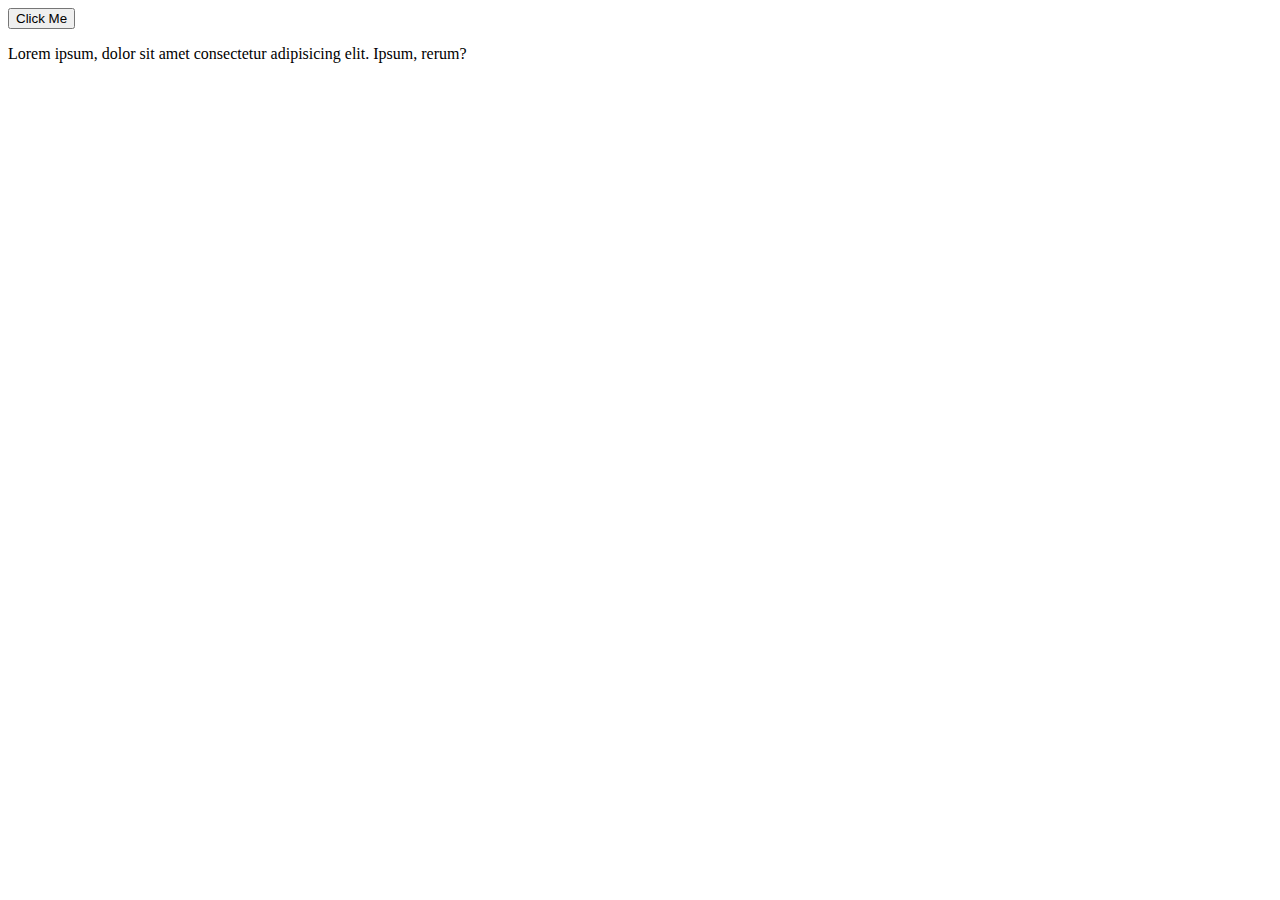
<file: Q1/index.html>
<!DOCTYPE html>
<html lang="en">
<head>
    <meta charset="UTF-8">
    <meta name="viewport" content="width=device-width, initial-scale=1.0">
    <title>Question1</title>
</head>
<body>
    <button id="btn">Click Me</button>
    <p id="para">Lorem ipsum, dolor sit amet consectetur adipisicing elit. Ipsum, rerum?</p>
    <script src="script.js"></script>
</body>
</html>
</file>
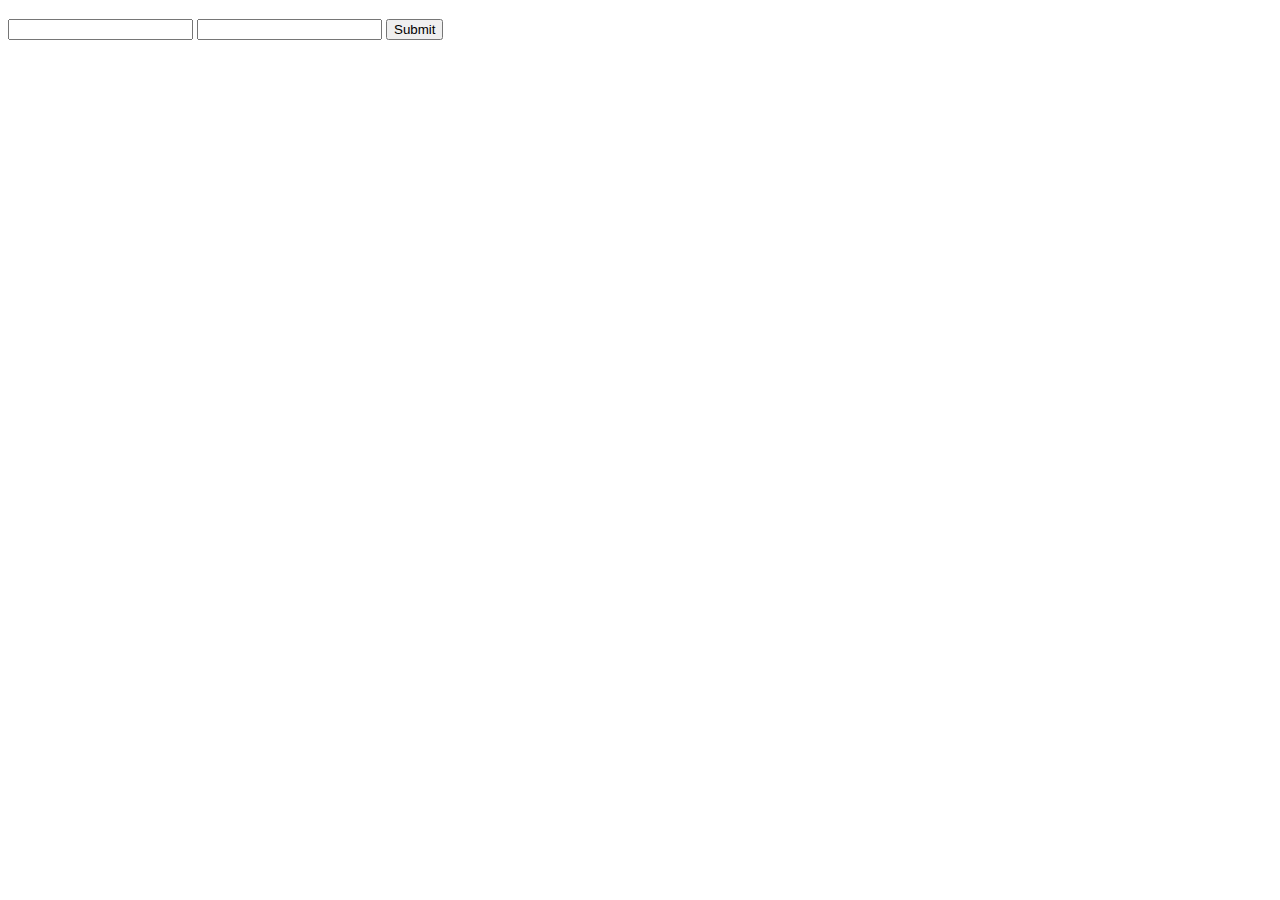
<file: Q3/index.html>
<!DOCTYPE html>
<html lang="en">
<head>
    <meta charset="UTF-8">
    <meta name="viewport" content="width=device-width, initial-scale=1.0">
    <title> question3</title>
</head>
<body>
    <form>
        <h3></h3>
        <input id="inp" type="text" >
        <input id="inp" type="text" >
        <input type="submit">
    </form>
    <script src="script.js"></script>
</body>
</html>
</file>
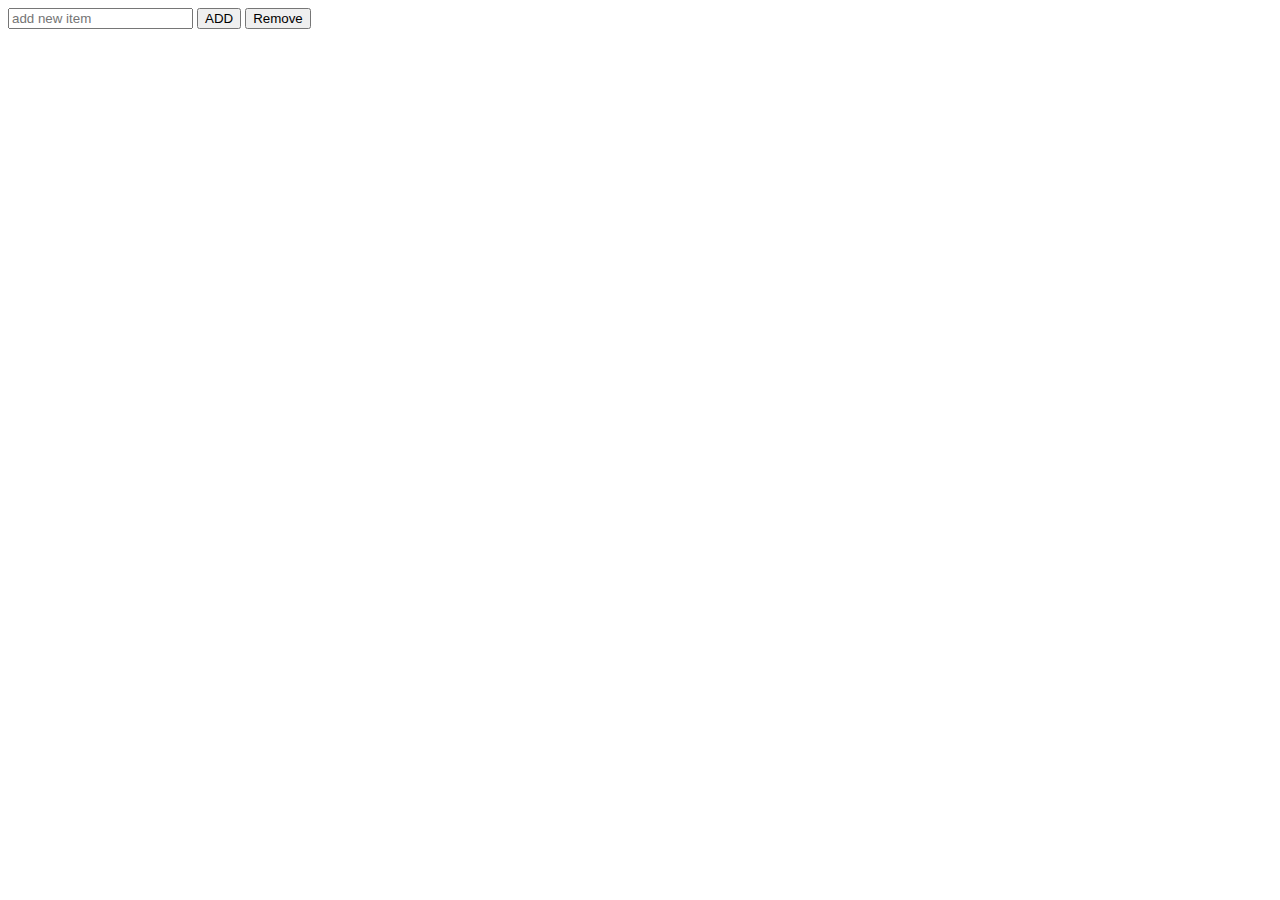
<file: Q4/index.html>
<!DOCTYPE html>
<html lang="en">
<head>
    <meta charset="UTF-8">
    <meta name="viewport" content="width=device-width, initial-scale=1.0">
    <title>Q4</title>
</head>
<body>
    <input type=" text" placeholder="add new item">
    <button id="add">ADD</button>
    <button id="remove">Remove</button>
    <ul>
    </ul>
    <script src="script.js"></script>
</body>
</html>
</file>
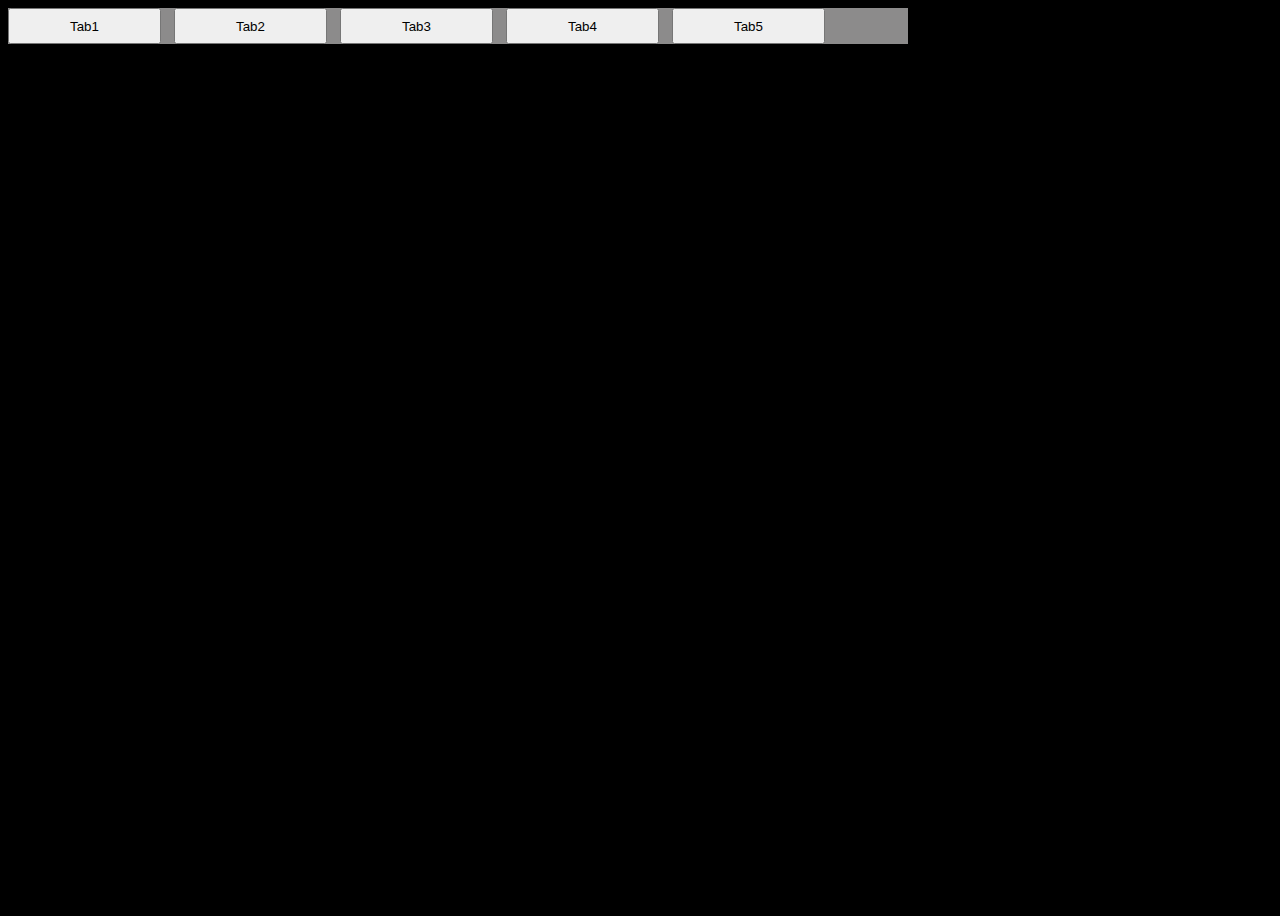
<file: Q6/index.html>
<!DOCTYPE html>
<html lang="en">
<head>
    <meta charset="UTF-8">
    <meta name="viewport" content="width=device-width, initial-scale=1.0">
    <title>Q6</title>
    <link rel="stylesheet" href="style.css">
</head>
<body>
    <header>
         <button id="tab1">Tab1</button>
         <button id="tab2">Tab2</button>
         <button id="tab3">Tab3</button>
         <button id="tab4">Tab4</button>
         <button id="tab5">Tab5</button>
    </header>
    <main></main>
    <script src="script.js"></script>
</body>
</html>
</file>
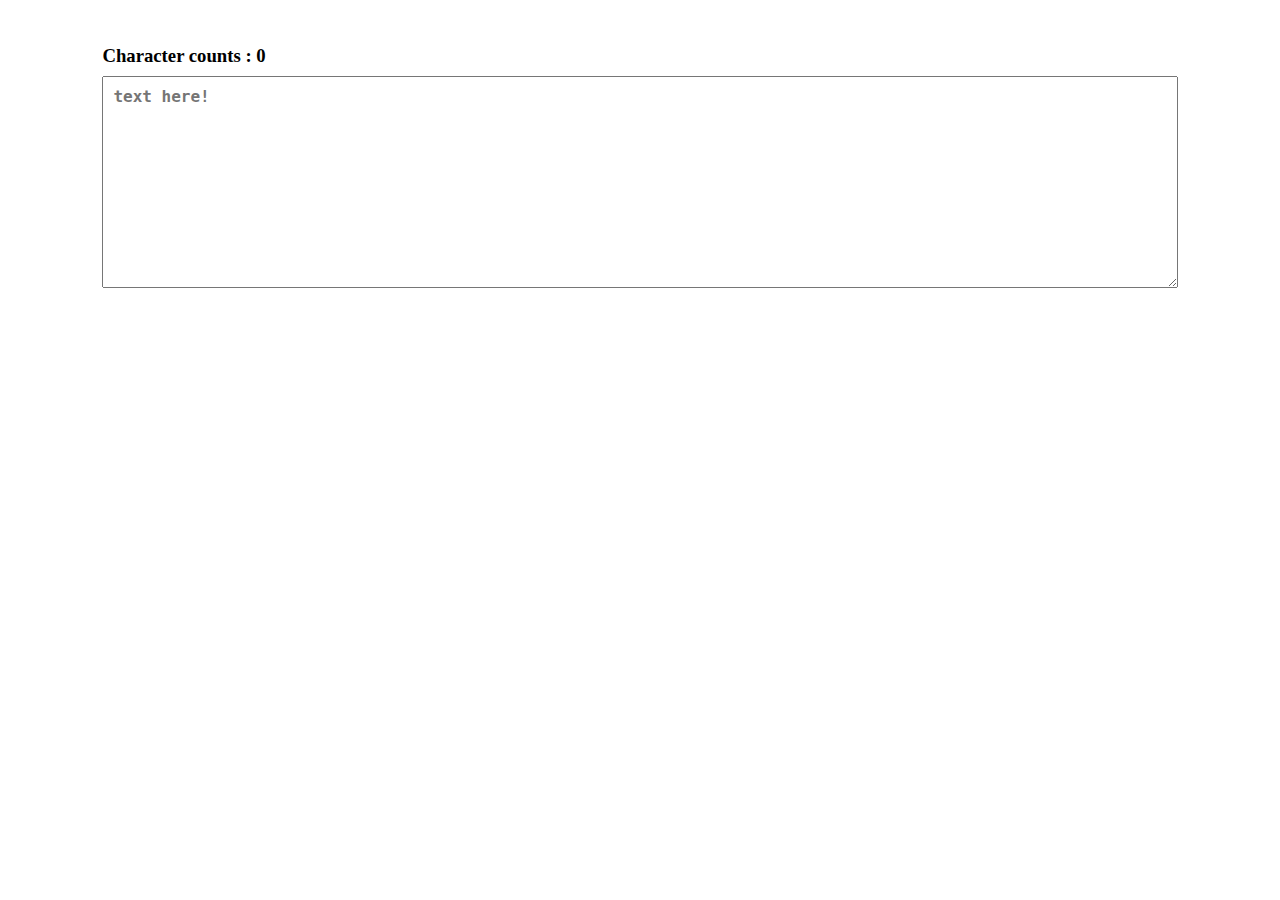
<file: Q9/index.html>
<!DOCTYPE html>
<html lang="en">
<head>
    <meta charset="UTF-8">
    <meta name="viewport" content="width=device-width, initial-scale=1.0">
    <title>Q9</title>
    <link rel="stylesheet" href="style.css">
</head>
<body>
    <h3>Character counts : <span>0</span></h3>
    <textarea cols="30" rows="10" placeholder="text here!"></textarea>
    <script src="script.js"></script>
</body>
</html>
</file>
<file: Q6/style.css>
body{
    height: 100vh;
    width: 100vh;
    background-color: black;
}
header{
    height: 4%;
    width: 100%;
    background-color: rgb(140, 139, 139);
    display: flex;
    gap: 13px;
}
button{
    width: 17%;
}
main{
    height: 96%;
    width: 100%;
}
</file>
<file: Q9/style.css>
*{
    margin: 0;
    padding: 0;
    box-sizing: border-box;
}
html , body{
    height: 100%;
    width: 100%;
}
body{
    padding: 5vh 8vw;
}
textarea{
    width: 100%;
    margin-top:1vh;
    outline: none;
    padding: 10px;
    font-size: 16px;
    font-weight: 600;
}
</file>
